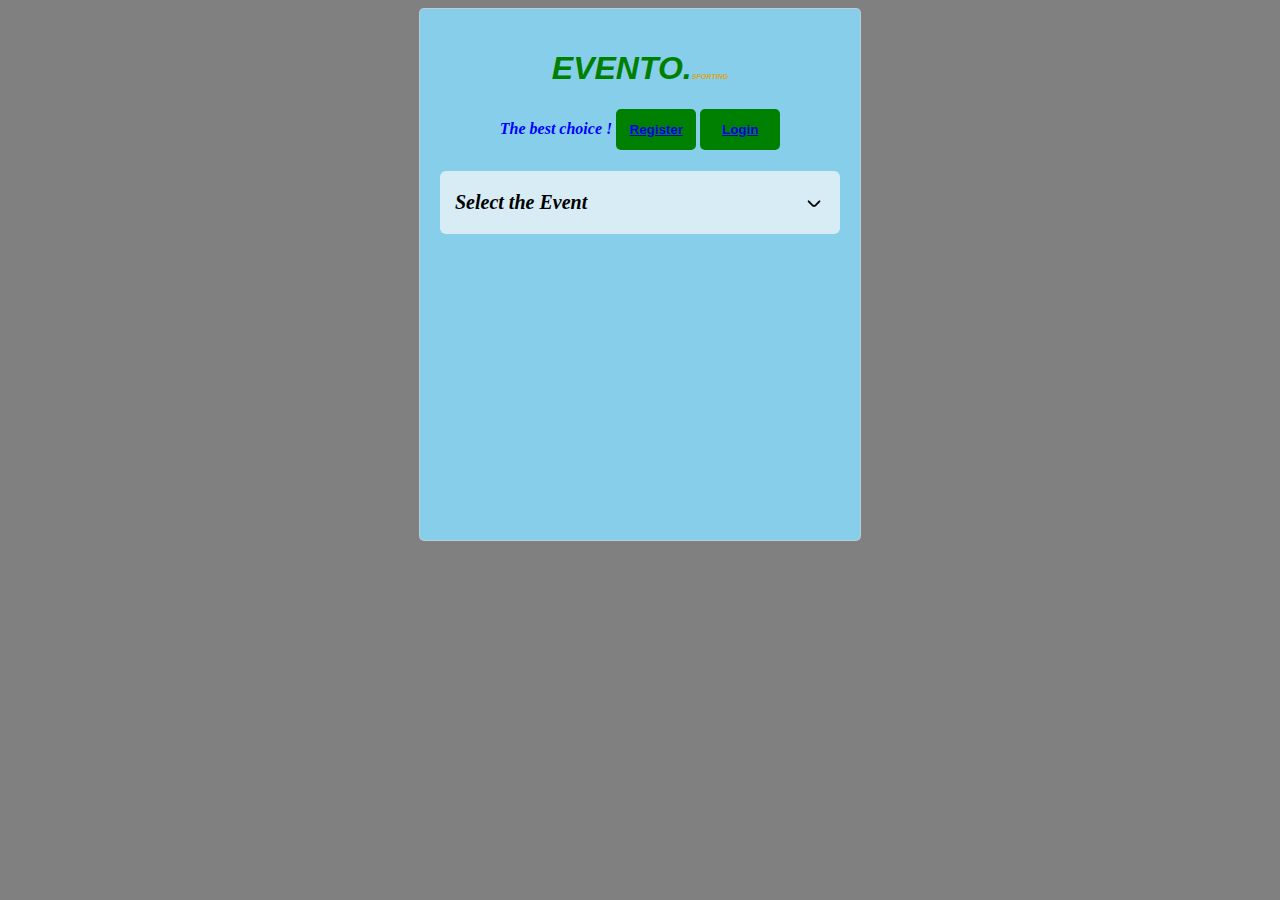
<file: index.html>
<!DOCTYPE html>
<html lang="en">
<head>
  <meta charset="UTF-8">
  <meta name="viewport" content="width=device-width, initial-scale=1.0">
  <title>Evento</title>
 <link rel="stylesheet" href="style.css">
</head>
<body>
  <!-- hdjkdsjdsjjasdhjahjhjajshjfhjhdfjjdsa
  jhjfhasjjkajskjkdasjkds
khjasjjckjjghjadskjkasdkdask-->
  <div class="container">
  <h1>EVENTO.<label id="sport">SPORTING</label></h1>
  <h4>The best choice !  <button><a href="regform.html" target="_self">Register</a></button>  <button><a href="login.html" target="_self">Login</a></button></h4>
  <div class="selector">
    <div id="selectField">
      <p id="selectText">Select the Event</p>
      <img src="images/send-icon.png.png" id="arrowIcon">
    </div>
    <ul id="list" class="hide">
      <li class="options">
        <img src="images/mus.png">
        <p>Concert</p>
      </li>
      <li class="options">
        <img src="images/spt.png">
        <p>Sport</p>
      </li>
      <li class="options">
        <img src="images/send-icon.png.png">
        <p>Others</p>
      </li>
  
    </ul>
  </div>
  </div>


<script> 
const selectField = document.getElementById("selectField");
const selectText = document.getElementById("selectText");
const options = document.getElementsByClassName("options");
const list = document.getElementById("list");
const arrowIcon = document.getElementById("arrowIcon");

 selectField.onclick = function(){
  list.classList.toggle("hide");
  arrowIcon.classList.toggle("rotate");
  
 }

for (option of options){
  option.onclick = function(){
    selectText.innerHTML = this.textContent;
    list.classList.toggle("hide");
    arrowIcon.classList.toggle("rotate");
  }
}
</script>
  
</body>
</html>
</file>
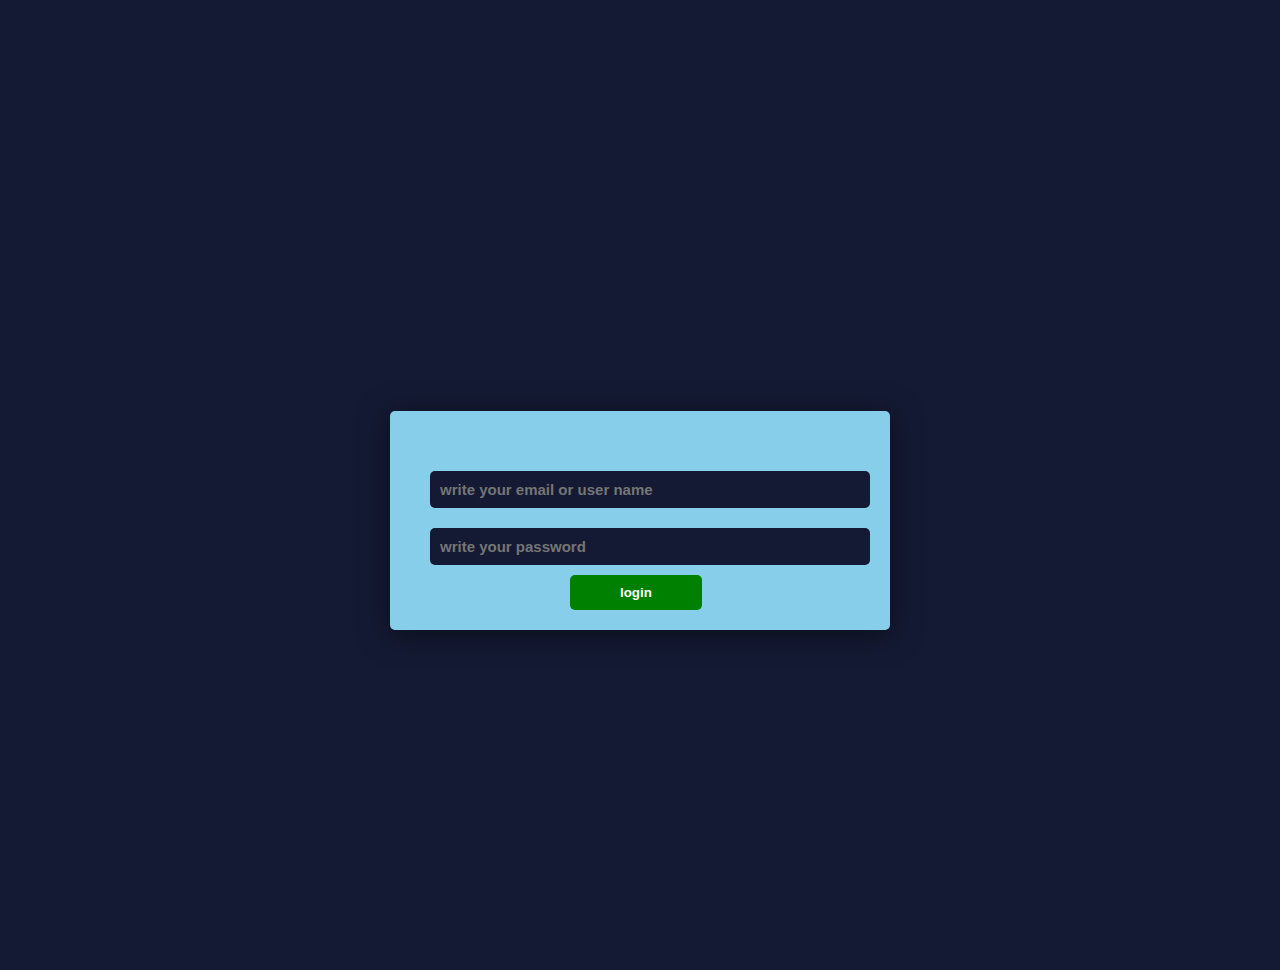
<file: login.html>
<!DOCTYPE html>
<html lang="en">
<head>
  <meta charset="UTF-8">
  <meta name="viewport" content="width=device-width, initial-scale=1.0">
  <title>login</title>
  <style>
    *{
  margin: 0;
  padding: 0;
  font-family: Arial, Helvetica, sans-serif;
  box-sizing: border-box;
  align-items: center;
  background-color: #141a34;
}
H1{
  margin-top: 70px;
  text-align: center;
  color: white;
  background-color: #141a34;
  font-weight: bold;
}
.container{
  width: 100%;
  height: 100vh;
  background: #141a34;
  display: flex;
  align-items: center;
  justify-content: center;
}
.log{
  width: 90%;
  max-width: 500px;
  padding: 50px 30px 20px;
  background: skyblue;
  border-radius: 5px;
  box-shadow: 0 4px 30px rgba(0, 0, 0, 0.5);
  position: relative;
}
input{
  margin: 10px;
  padding: 10px;
  width: 100%;
  border: none;
  border-radius: 5px;
  font-weight: bold;
  font-size: 15px;
  color: white;
}
button{
background-color: green;
color: white;
border: none;
padding: 10px;
padding-left: 50px;
padding-right: 50px;
margin-left: 150px;
cursor: pointer;
font-weight: bold;
border-radius: 5px;
}
button:hover{
  background-color: gray;
}
  </style>
</head>
<body>
  <h1></h1>
  <div class="container">
    
    <form class="log">
     <input type="text" placeholder="write your email or user name" id="log-in"><br>
      <input type="text" placeholder="write your password" id="log-in-pas"><br>
      <button>login</button>
    </form>
  </div>
</body>
</html>
</file>
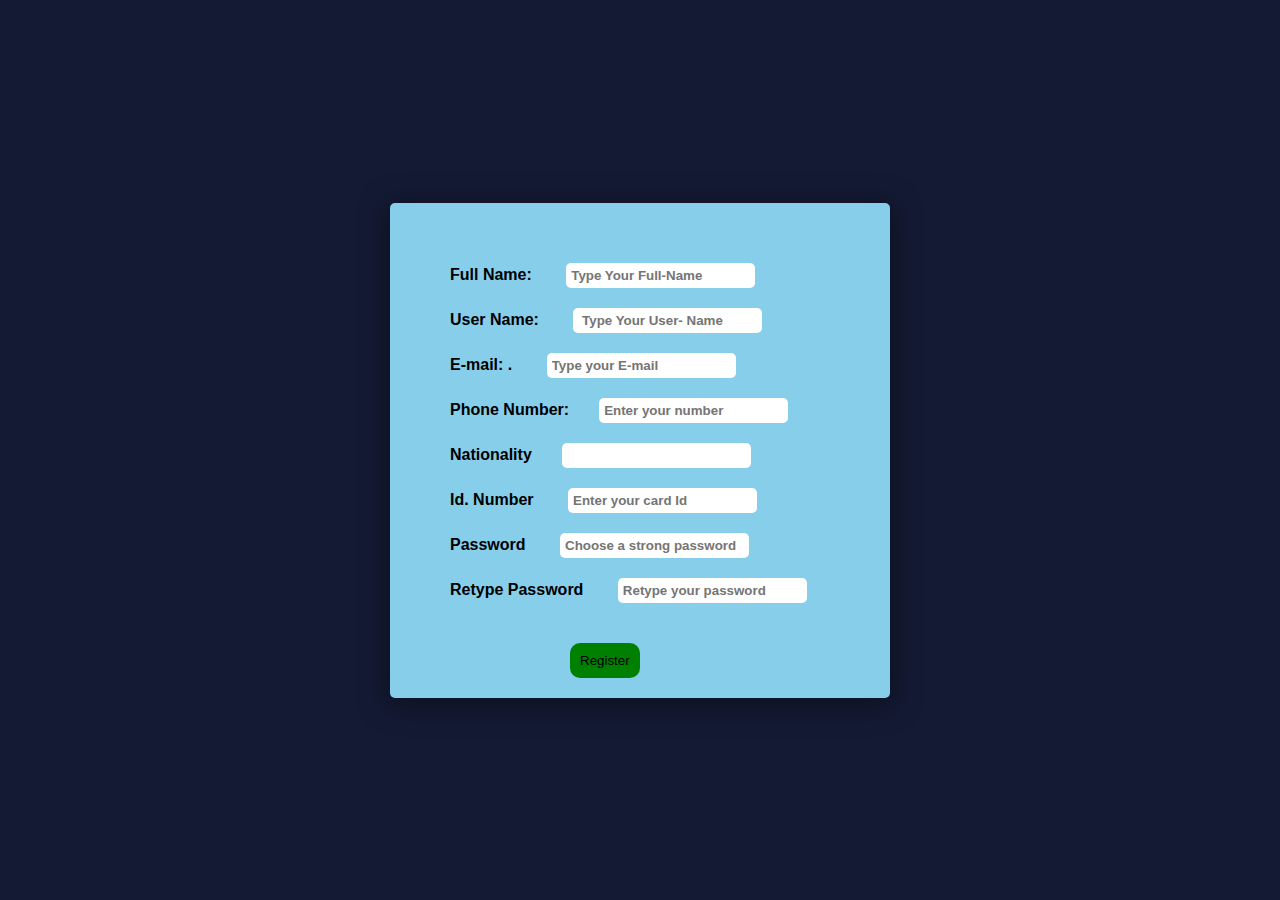
<file: regform.html>
<!DOCTYPE html>
<html lang="en">
<head>
  <meta charset="UTF-8">
  <meta name="viewport" content="width=device-width, initial-scale=1.0">
  <title>Intro to reg form</title>
  <link rel="stylesheet" href="regform.css">
</head>
<body>
  <div class="main">
    <form>
    <label class="lbl">Full Name: </label><input type="text" placeholder="Type Your Full-Name" id="name-js" onkeyup="registrateName();"><span id="name-error"></span><br>
    <label class="lbl">User Name:  </label><input type="text" placeholder=" Type Your User- Name" id="user-js" onkeyup="registrateUname();"><span id="user-error" ></span><br>
    <label class="lbl">E-mail:                 . </label><input type="email" placeholder="Type your E-mail" id="mail-js" onkeyup="registrateEmail();"><span id="email-error"></span><br>
    <label class="lbl">Phone Number:</label><input type="tel" placeholder="Enter your number" id="nums-js" onkeyup="registratePhone();"><span id="phone-error"></span><br>
    <label class="lbl">Nationality</label><input type="search"><br>
    <label class="lbl">Id. Number        </label> <input type="tel" placeholder="Enter your card Id" id="number-js" onkeyup="registrateCard();"><span id="id-error"></span><br>
    <label class="lbl">Password   </label> <input type="password" placeholder="Choose a strong password" id="password-js" onkeyup="passWord();"><span id="weak-password"></span><br>
    <label class="lbl">Retype Password</label> <input type="password" placeholder="Retype your password" id="password-js" onkeyup="registrateCard();"><span id="password doesn t match"></span><br>


    <button id="reg-js">Register</button><span id="reg-error"></span>
    </form>
  </div>
  <script src="regfrm.js">
 
  </script>
</body>
</html>
</file>
<file: style.css>
body{
  background-color: grey;
}

.container{
  background-color: skyblue;
  border-radius: 5px;
    margin-top: 40px;
    padding: 20px;
    max-width: 400px;
    margin: 0 auto;
    border: solid 1px #cccc;
}
h1{
  font-family: 'Franklin Gothic Medium', 'Arial Narrow', Arial, sans-serif;
  color: green;
  font-weight: bold;
  text-align:center;
  text-decoration: dashed;
  text-shadow: 50px;
  font-style: italic;
  font-weight: bold;
}

#sport{
  color: goldenrod;
  font-size: 7px;
}
h4{
  
  color: blue;
  font-weight: bold;
  font-style: italic;
  text-align: center;
} 
h4 button{
  background-color: green;
  border: none;
  border-radius: 5px;
  padding: 13px;
  width: 80px;
 font-weight: bold;
  cursor: pointer;
}
button:hover{
  background-color: aquamarine;
}
#selectField{
    width: 100%;
    padding: 0px 15px;
    margin-bottom: 30px;
    box-sizing: border-box;
    background: rgba(250,250,250,0.7);
    border-radius: 6px;
    display: flex;
    align-items: center;
    justify-content: space-between;
    cursor: pointer;
    font-weight: bold;
    font-style: italic;
    font-size: 20px;
  }
  #selectField img{
    width: 22px;
    transition: transform 0.5s;
  }
  #list{
    width: 80%;
    background: rgba(250,250,250,0.7);
    border-radius: 6px;
    overflow: hidden;
    font-weight: bold;
    padding-left: 0%;
    padding-top: 0%;
    padding-bottom: 0%;
  }
  .options{
    width: 100%;
    padding: 15px 0 15px 70px;
    list-style: none;
    cursor: pointer;
    box-sizing: border-box;
    position: relative;
  }
  .options img{
    width: 25px;
    position: absolute;
    top: 25px;
    left: 25px;
  }
  .options:hover{
    background: rgba(250,250,250,0.7);
  }
  .hide{
    visibility: hidden;
  }
  .rotate{
    transform: rotate(180deg);
  }
</file>
<file: regform.css>
*{
  margin: 0;
  padding: 0;
  font-family: Arial, Helvetica, sans-serif;
  box-sizing: border-box;
  align-items: center;
}

.main{
  width: 100%;
  height: 100vh;
  background: #141a34;
  display: flex;
  align-items: center;
  justify-content: center;
}
.main form{
  width: 90%;
  max-width: 500px;
  padding: 50px 30px 20px;
  background: skyblue;
  border-radius: 5px;
  box-shadow: 0 4px 30px rgba(0, 0, 0, 0.5);
  position: relative;
}
.main form span{
  color: green;
  font-family: Georgia, 'Times New Roman', Times, serif;
  font-style: italic;
  font-weight: bold;
  font-size: 10px;
}
.lbl{
  font-weight: bold;
  padding: 30px;
}
input{
  padding: 5px;
  margin: 10px;
  margin-left: 0px;
  border: none;
  border-radius: 5px;
  font-weight: bolder;
}
button{
  align-items: center;
  display: flex;
  justify-content: center;
  border-radius: 10px;
  padding: 10px;
  margin-left: 150px;
  margin-top: 30px;
  cursor: pointer;
  border: none;
  background-color: green;
}
button:hover{
  background-color: greenyellow;
}
</file>
